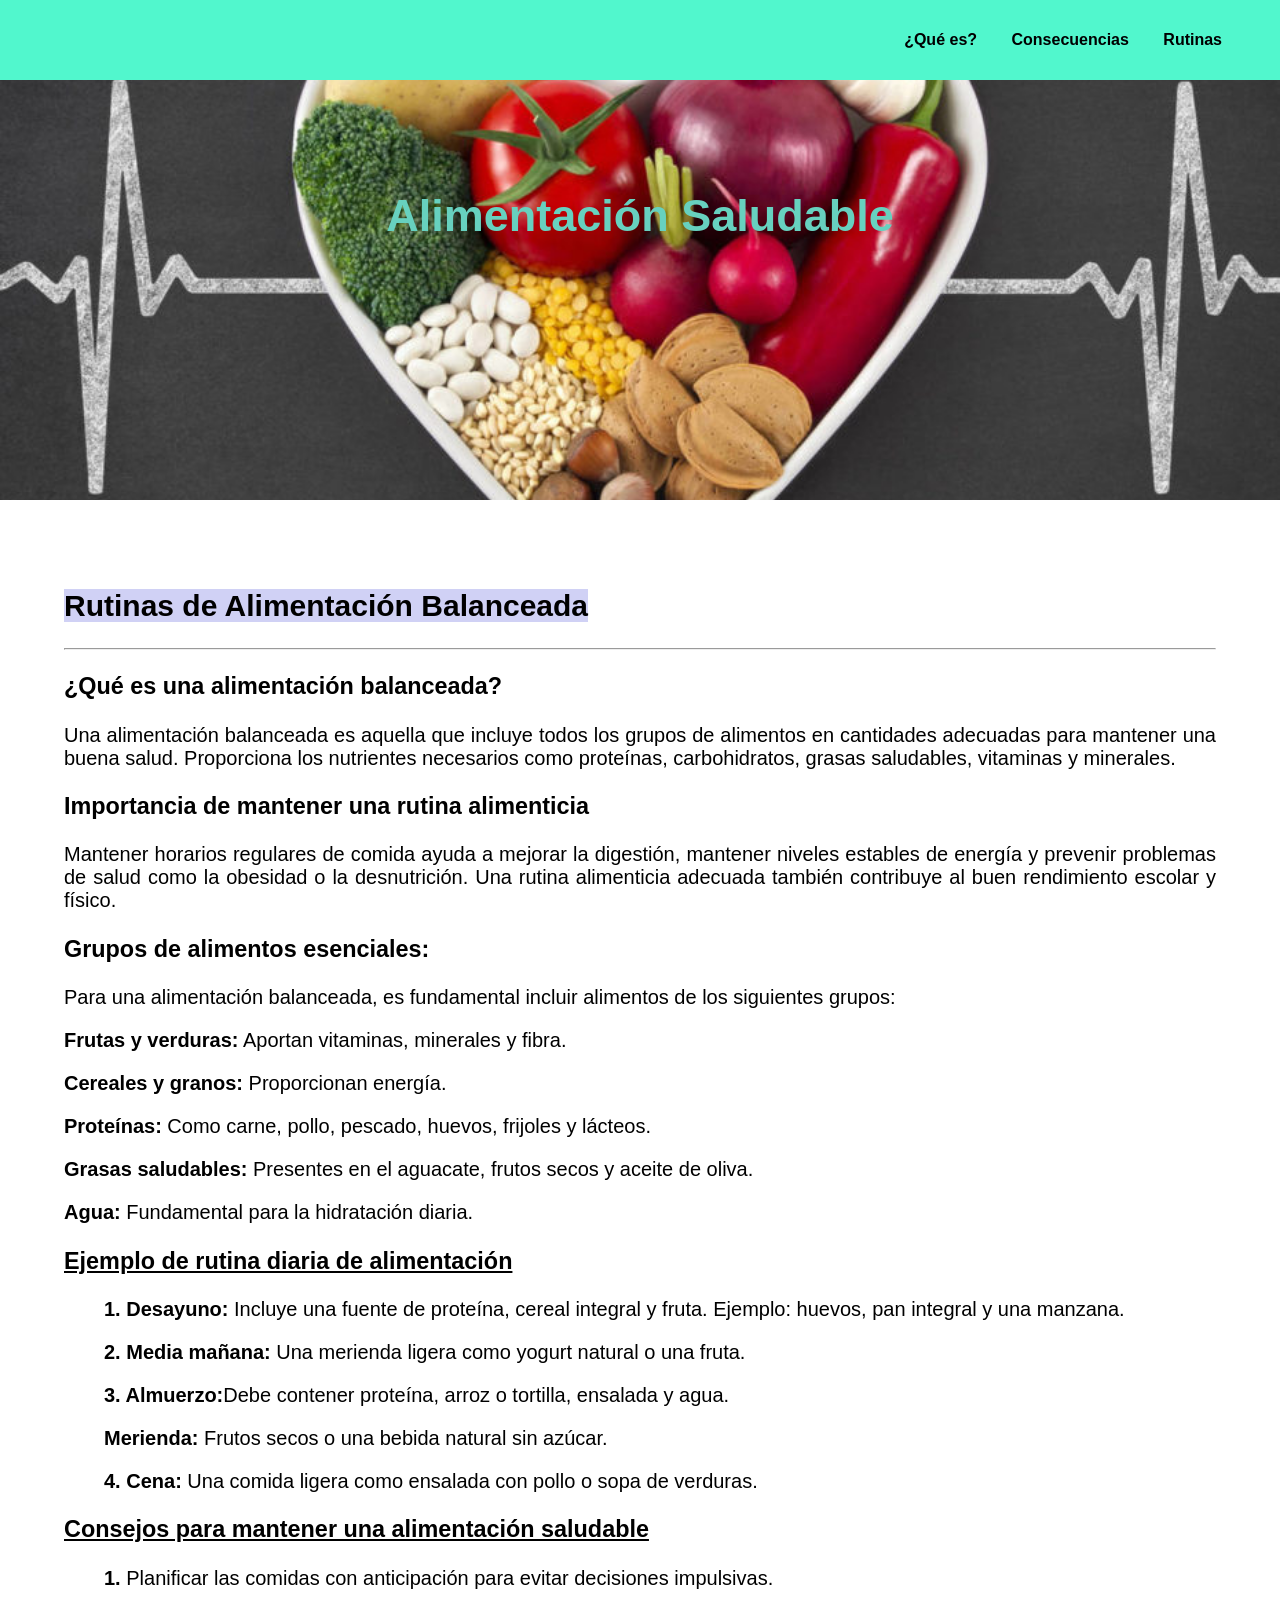
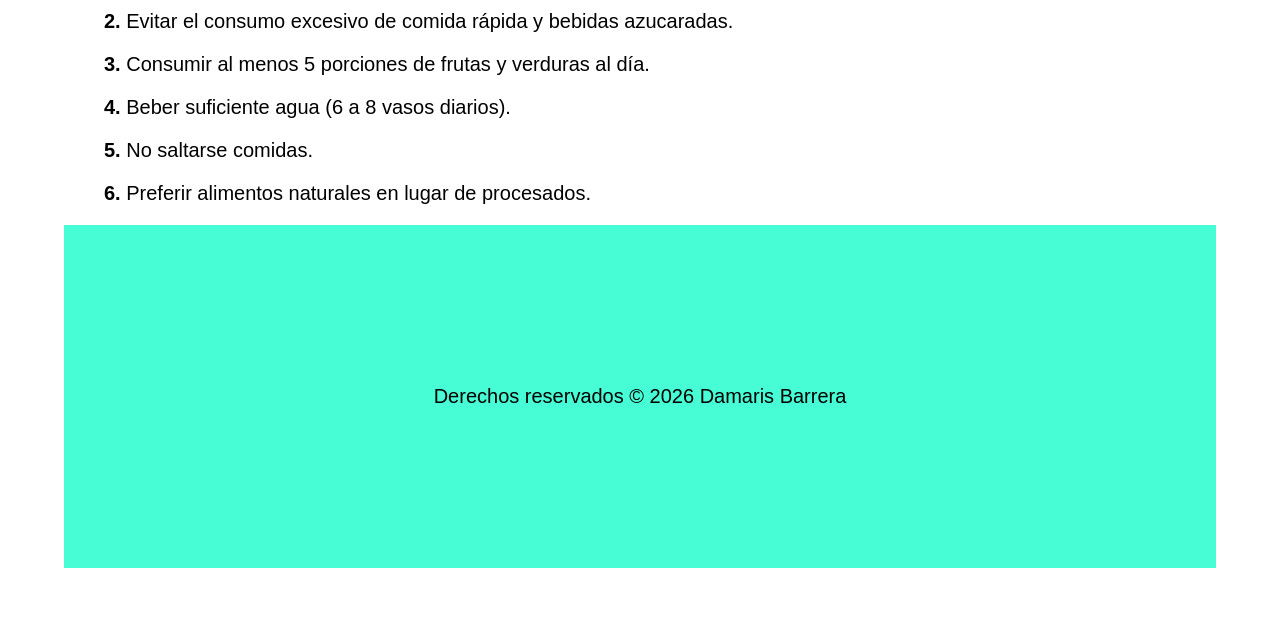
<file: rutinas.html>
<!DOCTYPE html> 
<html lang="es">

<link rel="stylesheet" href="styles.css">

<header id="mi-encabezado">

<title>Alimentación Saludable</title>
<!--Creacion del menú utilizando Nav-->
<nav>
<ul>
<li><a href="index.html">¿Qué es?</a></li>
<li><a href="consecuencias.html"> Consecuencias </a></li>
<li><a href="rutinas.html"> Rutinas </a></li>

</ul>
</nav>

<!--Texto del encabezado-->
<h1>Alimentación Saludable</h1>

</header>

<!--Cuerpo del HTML. Las configuraciones de estilos se encuentran en el archivo
style.css-->
<body>

<main>
<!--*CONFIGURACION DEL TEXTO EN EL CUERPO. El tamño y tipo de letra
estan especificados en el archivo style.css*-->
<section class="contenido">
<h2> <span style="background-color: rgb(208, 209, 245);" ;>Rutinas de Alimentación Balanceada</span></h2>
<tr><td> <hr>
</hr>


        <section>
        <h3>¿Qué es una alimentación balanceada?</h3>
        <p>
            Una alimentación balanceada es aquella que incluye todos los grupos de alimentos en cantidades adecuadas 
            para mantener una buena salud. Proporciona los nutrientes necesarios como proteínas, carbohidratos, 
            grasas saludables, vitaminas y minerales.
        </p>
    </section>

    <section>
        <h3>Importancia de mantener una rutina alimenticia</h3>
        <p>
            Mantener horarios regulares de comida ayuda a mejorar la digestión, mantener niveles estables de energía 
            y prevenir problemas de salud como la obesidad o la desnutrición. Una rutina alimenticia adecuada también 
            contribuye al buen rendimiento escolar y físico.
        </p>
    </section>

    <section>
        <h3>Grupos de alimentos esenciales:</h3>
        <p>
            Para una alimentación balanceada, es fundamental incluir alimentos de los siguientes grupos:
        </p>
        <p></p><li><strong>Frutas y verduras:</strong> Aportan vitaminas, minerales y fibra.</li></p>
        <p></p><li><strong>Cereales y granos:</strong> Proporcionan energía.</li>
        <p></p><li><strong>Proteínas:</strong> Como carne, pollo, pescado, huevos, frijoles y lácteos.</li>
        <p></p><li><strong>Grasas saludables:</strong> Presentes en el aguacate, frutos secos y aceite de oliva.</li>
        <p></p><li><strong>Agua:</strong> Fundamental para la hidratación diaria.</li>
        </ul>
    </section>

    <section>
        <p>
        <h3><u>Ejemplo de rutina diaria de alimentación</u></h3>
        </p>

        <ol>
        <p><strong>1. Desayuno:</strong> Incluye una fuente de proteína, cereal integral y fruta. Ejemplo: huevos, pan integral y una manzana.</p>

        <p><strong>2. Media mañana:</strong> Una merienda ligera como yogurt natural o una fruta.</p>

        <p><strong>3. Almuerzo:</strong>Debe contener proteína, arroz o tortilla, ensalada y agua.</p>

        <p><strong>Merienda:</strong> Frutos secos o una bebida natural sin azúcar.</p>

        <p><strong>4. Cena:</strong> Una comida ligera como ensalada con pollo o sopa de verduras.</p>
    </section>

    <section>
        <h3><u>Consejos para mantener una alimentación saludable</u></h3>
        
        <ol>
        <p></p><li><strong>1.</strong> Planificar las comidas con anticipación para evitar decisiones impulsivas.</li>
        <p></p><li><strong>2.</strong> Evitar el consumo excesivo de comida rápida y bebidas azucaradas.</li>
        <p></p><li><strong>3.</strong> Consumir al menos 5 porciones de frutas y verduras al día.</li>
        <p></p><li><strong>4.</strong> Beber suficiente agua (6 a 8 vasos diarios).</li>
        <p></p><li><strong>5.</strong> No saltarse comidas.</li>
        <p></p><li><strong>6.</strong> Preferir alimentos naturales en lugar de procesados.</li>
        </ol>
    </section>
<div class="footer">Derechos reservados © 2026 Damaris Barrera</div>

</body>
</html>
</file>
<file: styles.css>
/*CONFIGURACION DEL ENCABEZADO*/

/* Establece una imagen de fondo para el encabezado */
#mi-encabezado {
      background-image: url('Imagen\ 3/alimentacion-930x620.jpg'); /* Reemplaza 'ruta-de-tu-imagen.jpg'
con la ubicación de tu imagen */
background-size: cover; /* Ajusta la imagen para cubrir todo el fondo */
background-position: center; /* Centra la imagen en el encabezado */
height: 15rem; /* Altura del encabezado (ajusta según tus necesidades) */
color: #67d1bf; /* Color del texto en el encabezado para asegurar la legibilidad */
text-orientation: upright;
text-align: center; /* Alinea el contenido al centro del encabezado */
padding: 100px; /* Espacio de relleno interno para el contenido */

}

/* Estilos adicionales para el Título en el encabezado */
#mi-encabezado h1 {
font-size: 45px; /* Tamaño de fuente del título */
font-family: Arial, Helvetica, sans-serif;
}

/* Estilos adicionales para el texto en el encabezado */
#mi-encabezado p {
font-size: 25px; /* Tamaño de fuente del texto del encabezado */
}

/*CONFIGURACION DEL MENU*/

/* Establece el fondo transparente para el menú */
nav {
background-color: rgb(81, 247, 205);
padding: 15px 20px;
position: fixed; /* Posiciona el menú en la parte superior de la página */
top: 0;
left: 0;
width: 100%;
transition: background-color 0.5s; /* Transición suave para el cambio de color de
fondo */

}

/* Estilos para los elementos menu*/
ul {
list-style-type: none;
text-align: right;
margin-right: 3rem;
}

/*elementos de la lista del menu*/
li {
display: inline;
margin-right: 30px; /* Espacio entre elementos del menú */
}

a {
text-decoration: none;
color: #000000; /* Color del texto del menú */
font-weight: bold;
}

/* Cambia el color del enlace cuando se pasa el mouse por encima */
a:hover {
color: #000000; /* Cambia el color al pasar el mouse por encima */
}

/*CONFIGURACION DEL BODY*/
body {
/*configura los margenes de la página*/
margin-top: 60px; /* Ajusta según la altura del menú */
margin-left: 0px;
margin-right: 0px;
font-family: Arial, Helvetica, sans-serif;
}

/*CONFIGURACION DEL CONTENIDO*/
.contenido {
/* configura el color, tamaño de fuente y alineación del texto en el cuerpo de la
página */
color: #000000;
font-size: 20px;
padding: 5%;
text-align:justify;

font-family: Arial, Helvetica, sans-serif;
}

.footer {
background-color: rgb(71, 253, 214); /* Cambia el color de fondo a azul */
padding: 10rem;
color: #000000;
color: #000000; /* Color del texto en el encabezado para asegurar la legibilidad */
text-align: center; /* Alinea el contenido al centro del encabezado */
/* Espacio de relleno interno para el contenido */

}
</file>
